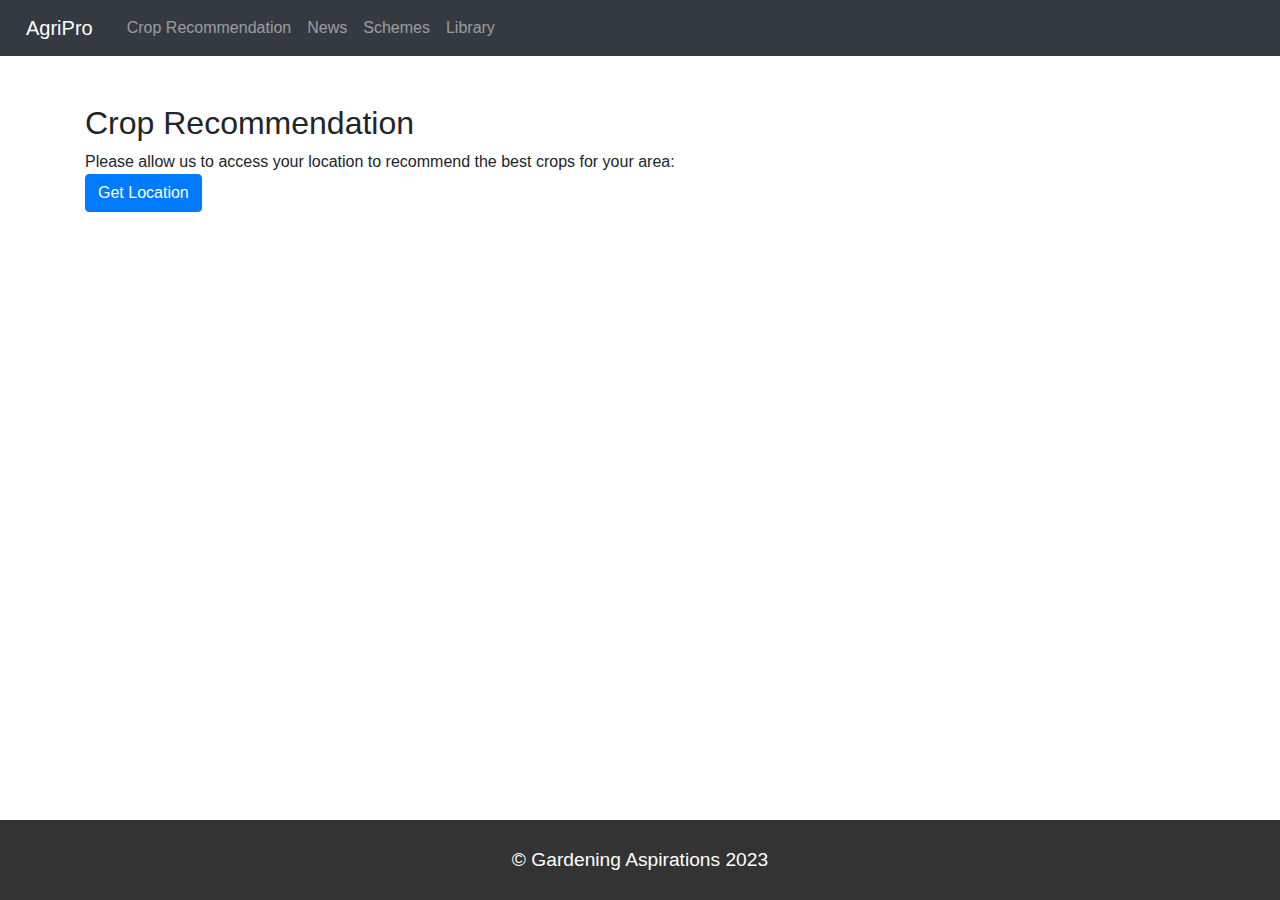
<file: croprecom.html>
<!DOCTYPE html>
<html>

<head>
    <meta charset="UTF-8">
    <meta name="viewport" content="width=device-width, initial-scale=1.0">
    <link rel="stylesheet" href="https://stackpath.bootstrapcdn.com/bootstrap/4.5.2/css/bootstrap.min.css"
        integrity="sha384-JcKb8q3iqJ61gNV9KGb8thSsNjpSL0n8PARn9HuZOnIxN0hoP+VmmDGMN5t9UJ0Z" crossorigin="anonymous">
    <link rel="stylesheet" href="style.css">
    <title>AgriPro</title>
</head>

<body>
    <nav class="navbar navbar-expand-lg navbar-dark bg-dark">
        <a class="navbar-brand" href="index.html">AgriPro</a>
        <button class="navbar-toggler" type="button" data-toggle="collapse" data-target="#navbarNav"
            aria-controls="navbarNav" aria-expanded="false" aria-label="Toggle navigation">
            <span class="navbar-toggler-icon"></span>
        </button>
        <div class="collapse navbar-collapse" id="navbarNav">
            <ul class="navbar-nav">
                <li class="nav-item">
                    <a class="nav-link" href="croprecom.html">Crop Recommendation</a>
                </li>
            </ul>
            <ul class="navbar-nav">
                <li class="nav-item">
                    <a class="nav-link" href="news.html">News</a>
                </li>
            </ul>
            <ul class="navbar-nav">
                <li class="nav-item">
                    <a class="nav-link"
                        href="https://www.myscheme.gov.in/search/category/Agriculture,Rural%20&%20Environment">Schemes</a>
                </li>
            </ul>
            <ul class="navbar-nav">
                <li class="nav-item">
                    <a class="nav-link" href="library.html">Library</a>
                </li>
            </ul>
        </div>
        <div class="collapse navbar-collapse" id="navbarNav">
            <ul class="navbar-nav">
                <li class="nav-item">
                    <div id="google_translate_element"></div>
                    <script type="text/javascript">// <![CDATA[
                        function googleTranslateElementInit() {
                            new google.translate.TranslateElement({ pageLanguage: 'en', layout: google.translate.TranslateElement.InlineLayout.SIMPLE }, 'google_translate_element');
                        }
                        // ]]></script>
                    <script src="//translate.google.com/translate_a/element.js?cb=googleTranslateElementInit"
                        type="text/javascript"></script>
                </li>
            </ul>
        </div>

    </nav>
    <div class="container my-5">
        <h2 id="crop-recommendation-section">Crop Recommendation</h2>
        <p>Please allow us to access your location to recommend the best crops for your area:</p>
        <button id="get-location-btn" class="btn btn-primary">Get Location</button>
        <div id="crop-recommendation-result" class="d-none my-3">
            <p>Based on your location, the best crops to grow are:</p>
            <ul id="crop-list">
                <!-- Recommended crops will be inserted here -->
            </ul>
        </div>
    </div>

    <footer>
        <p>&copy; Gardening Aspirations 2023</p>
    </footer>

    <script src="app.js"></script>
    <script src="https://code.jquery.com/jquery-3.5.1.slim.min.js"
        integrity="sha384-DfXdz2htPH0lsSSs5nCTpuj/zy4C+OGpamoFVy38MVBnE+IbbVYUew+OrCXaRkfj"
        crossorigin="anonymous"></script>
    <script src="https://cdn.jsdelivr.net/npm/popper.js@1.16.1/dist/umd/popper.min.js"
        integrity="sha384-9/reFTGAW83EW2RDu2S0VKaIzap3H66lZH81PoYlFhbGU+6BZp6G7niu735Sk7lN"
        crossorigin="anonymous"></script>
    <script src="https://stackpath.bootstrapcdn.com/bootstrap/4.5.2/js/bootstrap.min.js"
        integrity="sha384-B4gt1jrGC7Jh4AgTPSdUtOBvfO8shuf57BaghqFfPlYxofvL8/KUEfYiJOMMV+rV"
        crossorigin="anonymous"></script>
</body>
</file>
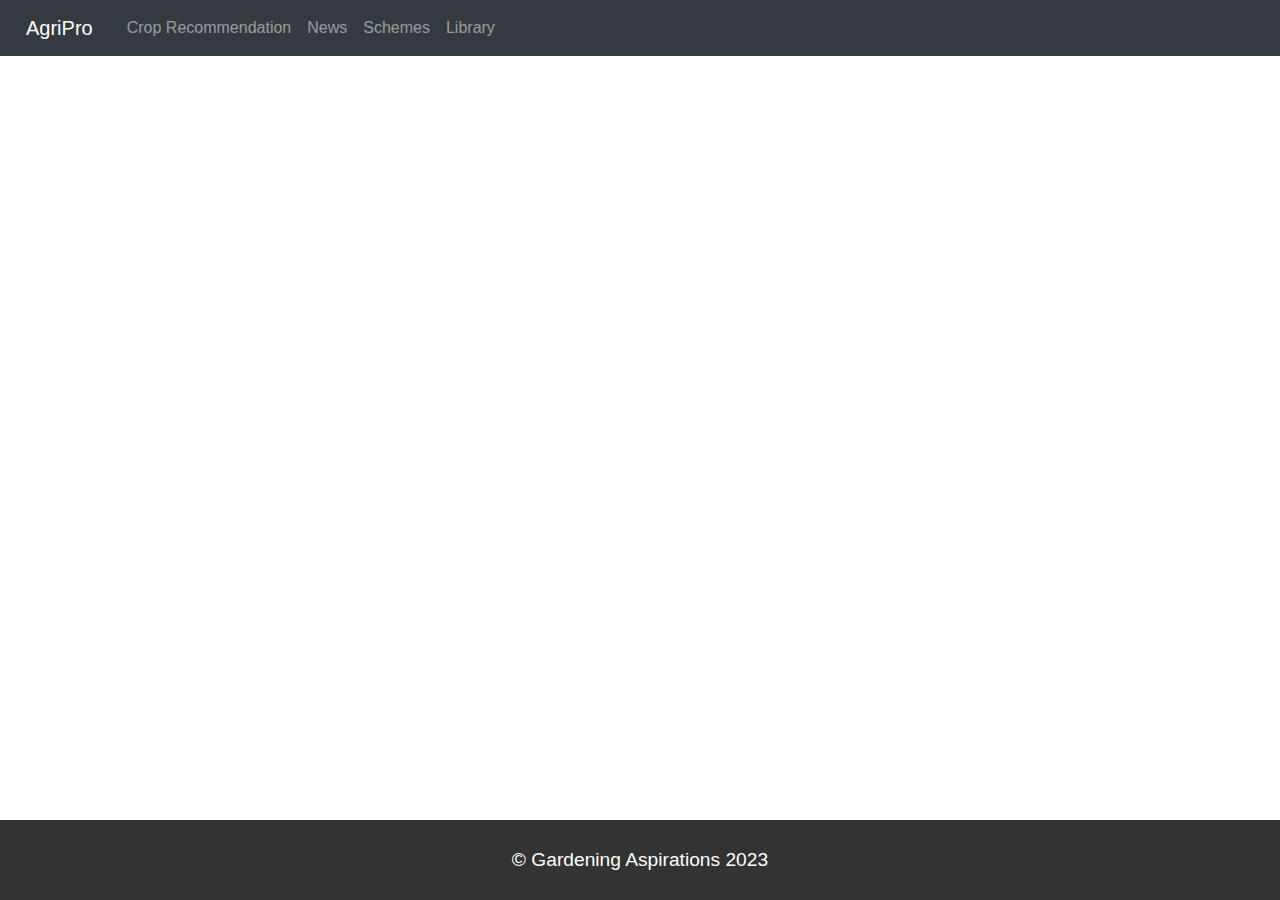
<file: library.html>
<!DOCTYPE html>
<html>

<head>
    <meta charset="UTF-8">
    <meta name="viewport" content="width=device-width, initial-scale=1.0">
    <link rel="stylesheet" href="https://stackpath.bootstrapcdn.com/bootstrap/4.5.2/css/bootstrap.min.css"
        integrity="sha384-JcKb8q3iqJ61gNV9KGb8thSsNjpSL0n8PARn9HuZOnIxN0hoP+VmmDGMN5t9UJ0Z" crossorigin="anonymous">
    <link rel="stylesheet" href="style.css">
    <title>AgriPro</title>
</head>

<body>
    <nav class="navbar navbar-expand-lg navbar-dark bg-dark">
        <a class="navbar-brand" href="index.html">AgriPro</a>
        <button class="navbar-toggler" type="button" data-toggle="collapse" data-target="#navbarNav"
            aria-controls="navbarNav" aria-expanded="false" aria-label="Toggle navigation">
            <span class="navbar-toggler-icon"></span>
        </button>
        <div class="collapse navbar-collapse" id="navbarNav">
            <ul class="navbar-nav">
                <li class="nav-item">
                    <a class="nav-link" href="croprecom.html">Crop Recommendation</a>
                </li>
            </ul>
            <ul class="navbar-nav">
                <li class="nav-item">
                    <a class="nav-link" href="news.html">News</a>
                </li>
            </ul>
            <ul class="navbar-nav">
                <li class="nav-item">
                    <a class="nav-link"
                        href="https://www.myscheme.gov.in/search/category/Agriculture,Rural%20&%20Environment">Schemes</a>
                </li>
            </ul>
            <ul class="navbar-nav">
                <li class="nav-item">
                    <a class="nav-link" href="library.html">Library</a>
                </li>
            </ul>
        </div>
        <div class="collapse navbar-collapse" id="navbarNav">
            <ul class="navbar-nav">
                <li class="nav-item">
                    <div id="google_translate_element"></div>
                    <script type="text/javascript">// <![CDATA[
                        function googleTranslateElementInit() {
                            new google.translate.TranslateElement({ pageLanguage: 'en', layout: google.translate.TranslateElement.InlineLayout.SIMPLE }, 'google_translate_element');
                        }
                            // ]]></script>
                    <script src="//translate.google.com/translate_a/element.js?cb=googleTranslateElementInit"
                        type="text/javascript"></script>
                </li>
            </ul>
        </div>

    </nav>
    <div class="vid">
        <iframe width="560" height="315" src="https://www.youtube.com/embed/h75FSR1q73Q" title="YouTube video player"
            frameborder="0"
            allow="accelerometer; autoplay; clipboard-write; encrypted-media; gyroscope; picture-in-picture; web-share"
            allowfullscreen></iframe>
        <iframe width="560" height="315" src="https://www.youtube.com/embed/a_WCn1xNzik" title="YouTube video player"
            frameborder="0"
            allow="accelerometer; autoplay; clipboard-write; encrypted-media; gyroscope; picture-in-picture; web-share"
            allowfullscreen></iframe>

    </div>
    <br>
    <br>
    <div class="vid">
        <iframe width="560" height="315" src="https://www.youtube.com/embed/iUNNec3U_Pc" title="YouTube video player"
            frameborder="0"
            allow="accelerometer; autoplay; clipboard-write; encrypted-media; gyroscope; picture-in-picture; web-share"
            allowfullscreen></iframe>

        <iframe width="560" height="315" src="https://www.youtube.com/embed/yAoYZxAl1-Y" title="YouTube video player"
            frameborder="0"
            allow="accelerometer; autoplay; clipboard-write; encrypted-media; gyroscope; picture-in-picture; web-share"
            allowfullscreen></iframe>
        <br>
    </div>


    <footer>
        <p>&copy; Gardening Aspirations 2023</p>
    </footer>
    <script src="app.js"></script>
    <script src="https://code.jquery.com/jquery-3.5.1.slim.min.js"
        integrity="sha384-DfXdz2htPH0lsSSs5nCTpuj/zy4C+OGpamoFVy38MVBnE+IbbVYUew+OrCXaRkfj"
        crossorigin="anonymous"></script>
    <script src="https://cdn.jsdelivr.net/npm/popper.js@1.16.1/dist/umd/popper.min.js"
        integrity="sha384-9/reFTGAW83EW2RDu2S0VKaIzap3H66lZH81PoYlFhbGU+6BZp6G7niu735Sk7lN"
        crossorigin="anonymous"></script>
    <script src="https://stackpath.bootstrapcdn.com/bootstrap/4.5.2/js/bootstrap.min.js"
        integrity="sha384-B4gt1jrGC7Jh4AgTPSdUtOBvfO8shuf57BaghqFfPlYxofvL8/KUEfYiJOMMV+rV"
        crossorigin="anonymous"></script>
</body>
</file>
<file: style.css>
body {
  font-family: Arial, sans-serif;
  margin: 0;
  padding: 0;
  display: flex;
  flex-direction: column;
  height: 100vh;
   overflow-x: hidden;
}

header {
  background-color: #333;
  color: #fff;
  padding: 5px;
}

nav ul {
  list-style: none;
  margin: 0;
  padding: 0;
  display: flex;
  justify-content: space;
/*   ll */
}

nav a {
  color: #fff;
  text-decoration: none;
  padding: 10px;
  display: block;
}

section {
  padding: 20px;
}

input[type="text"] {
  padding: 10px;
  font-size: 16px;
  width: 50%;
  margin-bottom: 20px;
}

footer {
  width: 100vw;
  height: 5rem;
  background-color: #333;
  color: #fff;
  margin-top: auto;
}

footer p {
  text-align: center;
  font: 1.2em sans-serif;
  text-transform: capitalize;
  line-height: 5rem;
}
p {
  margin: 0;
  padding: 0;
}
.Heading-container{
    background-color: #82CD47;
    padding: 3% 7%;
    text-align: center;
}
.main-heading{
    font-family: 'Montserrat', sans-serif;
    color: white;
}
.services-check{
    padding-top: 7% ;
    padding-bottom: 7%;
    text-align: center;
    background-color: #B3FFAE;
}
.Showing-details{
    background-color: white;
    padding-bottom: 7%;
}


.Carousel-section{
    text-align: center;
    padding-top: 3%;
    background-color: #E1FFB1;
}

.Carousel-heading{
    font-family: 'Montserrat', sans-serif;
    color: black;
}

.items-contained{
    width: 100%;
    height: 300px;
    background-color: #E1FFB1;
    text-align: center;
    padding-top: 10%;
}
header {
    background-color: #333;
    color: #fff;
    padding: 5px;
  }

  nav ul {
    list-style: none;
    margin: 0;
    padding: 0;
    display: flex;
    justify-content: space;
  }

  nav a {
    color: #fff;
    text-decoration: none;
    padding: 10px;
    display: block;
  }

  section {
    padding: 20px;
  }

  input[type="text"] {
    padding: 10px;
    font-size: 16px;
    width: 50%;
    margin-bottom: 20px;
  }

  footer {
    width: 100vw;
    height: 5rem;
    background-color: #333;
    color: #fff;
    margin-top: auto;
  }

  footer p {
    text-align: center;
    font: 1.2em sans-serif;
    text-transform: capitalize;
    line-height: 5rem;
  }
  p {
    margin: 0;
    padding: 0;
  }

  .Heading-container{
      background-color: #82CD47;
      padding: 3% 7%;
      text-align: center;
  }
  .main-heading{
      font-family: 'Montserrat', sans-serif;
      color: white;
  }
  .services-check{
      padding-top: 7% ;
      padding-bottom: 7%;
      text-align: center;
      background-color: #B3FFAE;
  }
  .Showing-details{
      background-color: white;
      padding-bottom: 7%;
  }


  .Carousel-section{
      text-align: center;
      padding-top: 3%;
      background-color: #E1FFB1;
  }

  .Carousel-heading{
      font-family: 'Montserrat', sans-serif;
      color: black;
  }

  .items-contained{
      width: 100%;
      height: 300px;
      background-color: #E1FFB1;
      text-align: center;
      padding-top: 10%;
  }
  header {
      background-color: #333;
      color: #fff;
      padding: 5px;
    }

    nav ul {
      list-style: none;
      margin: 0;
      padding: 0;
      display: flex;
      justify-content: space;
    }

    nav a {
      color: #fff;
      text-decoration: none;
      padding: 10px;
      display: block;
    }

    section {
      padding: 20px;
    }

    input[type="text"] {
      padding: 10px;
      font-size: 16px;
      width: 50%;
      margin-bottom: 20px;
    }

    footer {
      width: 100vw;
      height: 5rem;
      background-color: #333;
      color: #fff;
      margin-top: auto;
    }

    footer p {
      text-align: center;
      font: 1.2em sans-serif;
      text-transform: capitalize;
      line-height: 5rem;
    }
    p {
      margin: 0;
      padding: 0;
    }
    .vid {
  display: flex;
  flex-direction: left;
  margin-left: 10%;
}
iframe {
  padding: 3px;
  margin: 2px;
  border: 1px;
}
</file>
